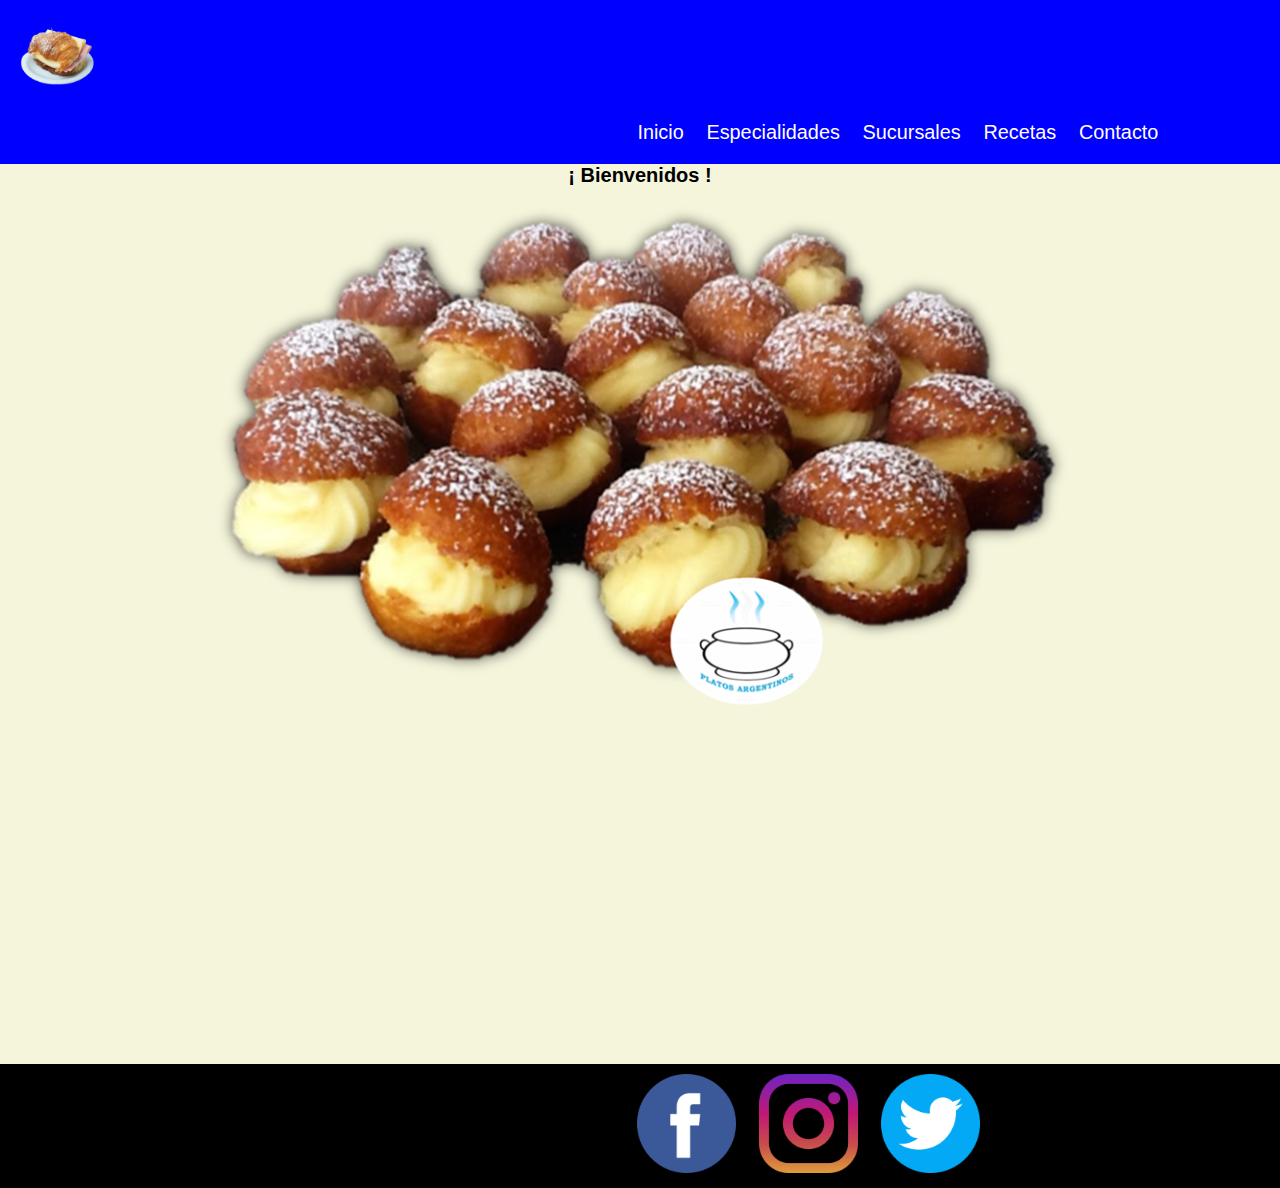
<file: index.html>
<!DOCTYPE html>
<html lang="es">
  <head>
    <meta charset="UTF-8" />
    <meta http-equiv="X-UA-Compatible" content="IE=edge" />
    <meta name="viewport" content="width=device-width, initial-scale=1.0" />
    <title>Inicio</title>
    <link rel="stylesheet" href="./css/style.css" />
  </head>
  <body>
    <header>
      <nav class="nav">
        <img
          class="nav__logo"
          src="./assets/imgs/logo.png"
          alt="icono pagina"
        />
        <ul class="nav__list">
          <li>
            <a class="nav__link" href="./">Inicio</a>
          </li>
          <li>
            <a class="nav__link" href="./pages/especialidades.html"
              >Especialidades</a
            >
          </li>
          <li>
            <a class="nav__link" href="./pages/sucursales.html">Sucursales</a>
          </li>
          <li>
            <a class="nav__link" href="./pages/recetas.html">Recetas</a>
          </li>
          <li>
            <a class="nav__link" href="./pages/contacto.html">Contacto</a>
          </li>
        </ul>
      </nav>
    </header>
    <main>
      <section class="countainer">
        <h1>¡ Bienvenidos !</h1>
        <img class="" src="./assets/imgs/fondo_inicio.png" alt="fondo pagina" />
      </section>
    </main>
    <footer class="footer">
      <ul class="footer__list">
        <li class="footer__item">
          <a class="footer__link" href="https://www.facebook.com/"
            ><img
              class="footer__logo"
              src="../assets/imgs/facebook.png"
              alt="icono facebook"
          /></a>
        </li>
        <li class="footer__item">
          <a class="footer__link" href="https://www.instagram.com/"
            ><img
              class="footer__logo"
              src="../assets/imgs/instagram.png"
              alt="icono instagram"
          /></a>
        </li>
        <li class="footer__item">
          <a class="footer__link" href="https://twitter.com/"
            ><img
              class="footer__logo"
              src="../assets/imgs/twitter.png"
              alt="icono twitter"
          /></a>
        </li>
      </ul>
    </footer>
  </body>
</html>
</file>
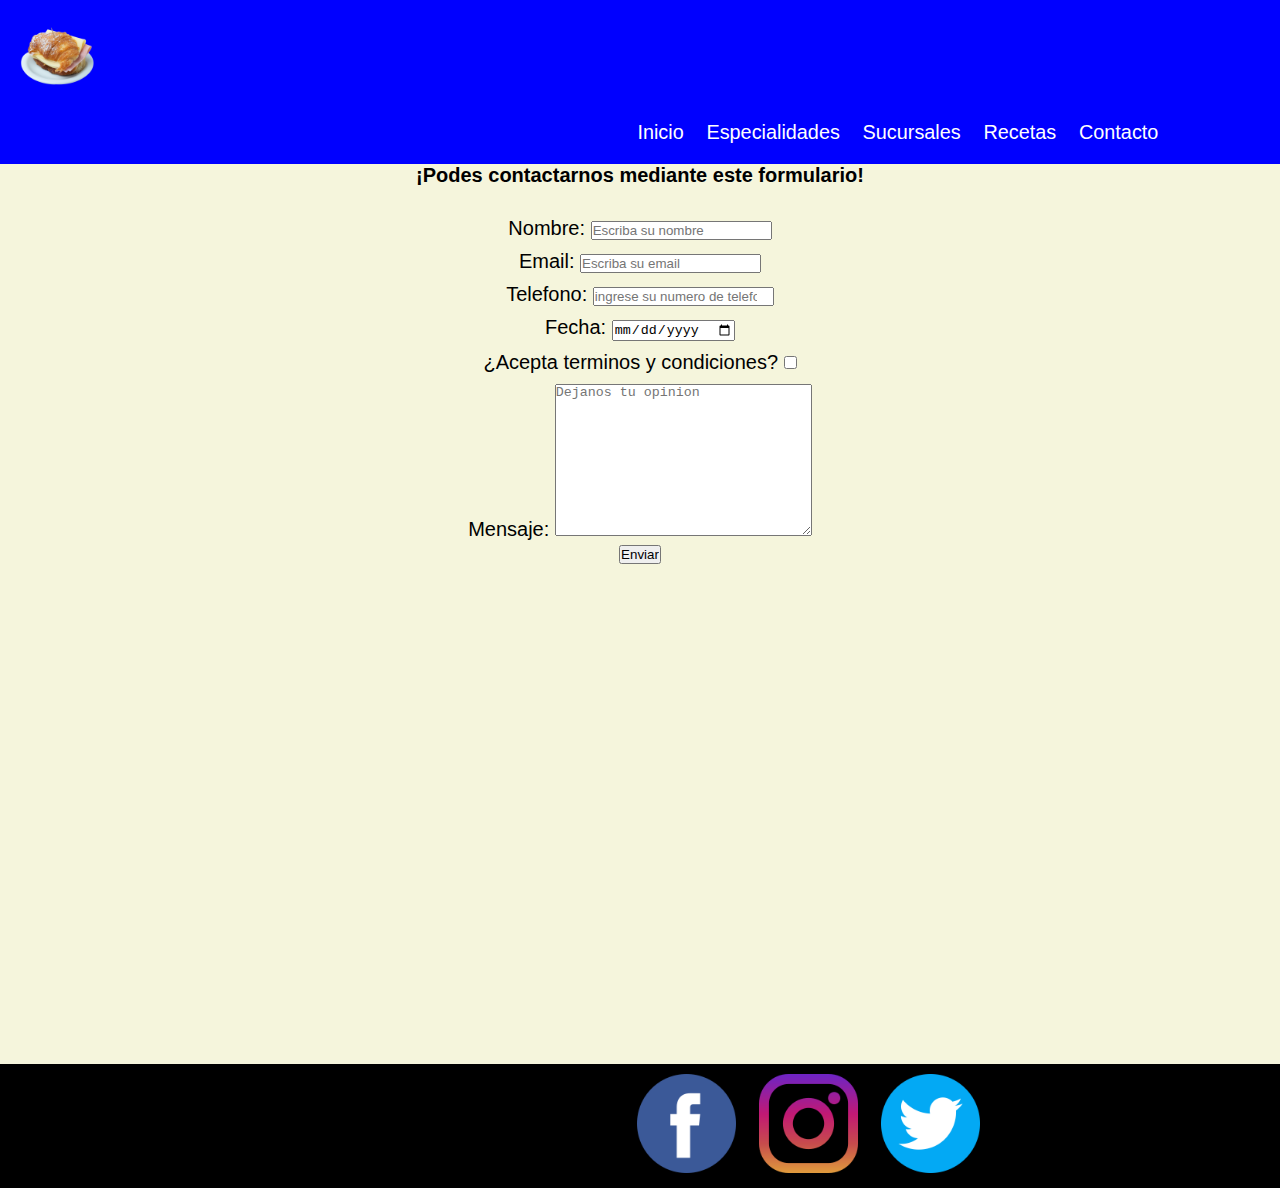
<file: pages/contacto.html>
<!DOCTYPE html>
<html lang="es">
  <head>
    <meta charset="UTF-8" />
    <meta name="viewport" content="width=device-width, initial-scale=1.0" />
    <title> contacto </title>
    <link rel="stylesheet" href="../css/style.css" />
  </head>
  <body>
    <header>
      <nav class="nav">
        <img
          class="nav__logo"
          src="../assets/imgs/logo.png"
          alt="icono pagina"
        />
        <ul class="nav__list">
          <li>
            <a class="nav__link" href="../">Inicio</a>
          </li>
          <li>
            <a class="nav__link" href="especialidades.html">Especialidades</a>
          </li>
          <li>
            <a class="nav__link" href="sucursales.html">Sucursales</a>
          </li>
          <li>
            <a class="nav__link" href="recetas.html">Recetas</a>
          </li>
          <li>
            <a class="nav__link" href="contacto.html">Contacto</a>
          </li>
        </ul>
      </nav>
    </header>
    <section class="countainer">
        <h1>¡Podes contactarnos mediante este formulario!</h1>
        <form class="form_contacto">
          <div>
            <label for="nombre">Nombre:</label>
            <input type="text" name="nombre" placeholder="Escriba su nombre">
          </div>
          <div>
            <label for="email">Email:</label>
            <input type="email" name="email" placeholder="Escriba su email">
          </div>
          <div>
            <label for="tel">Telefono:</label>
            <input type="number" name="tel" placeholder="ingrese su numero de telefono">
          </div>
          <div>
            <label for="date">Fecha:</label>
            <input type="date">
          </div>
          <div>
            <label for="checkbox">¿Acepta terminos y condiciones?</label>
            <input type="checkbox" name="checkbox">
          </div>
          <div>
            <label for="mensaje">Mensaje:</label>
            <textarea  cols="30" rows="10" placeholder="Dejanos tu opinion"></textarea>
          </div>
          <input type="submit" value="Enviar">
        </form>
      </body>
      </section>
    </main>
    <footer class="footer">
      <ul class="footer__list">
        <li class="footer__item">
          <a class="footer__link" href="https://www.facebook.com/"
            ><img
              class="footer__logo"
              src="../assets/imgs/facebook.png"
              alt="icono facebook"
          /></a>
        </li>
        <li class="footer__item">
          <a class="footer__link" href="https://www.instagram.com/"
            ><img
              class="footer__logo"
              src="../assets/imgs/instagram.png"
              alt="icono instagram"
          /></a>
        </li>
        <li class="footer__item">
          <a class="footer__link" href="https://twitter.com/"
            ><img
              class="footer__logo"
              src="../assets/imgs/twitter.png"
              alt="icono twitter"
          /></a>
        </li>
      </ul>
    </footer>
  </body>
</html>
</file>
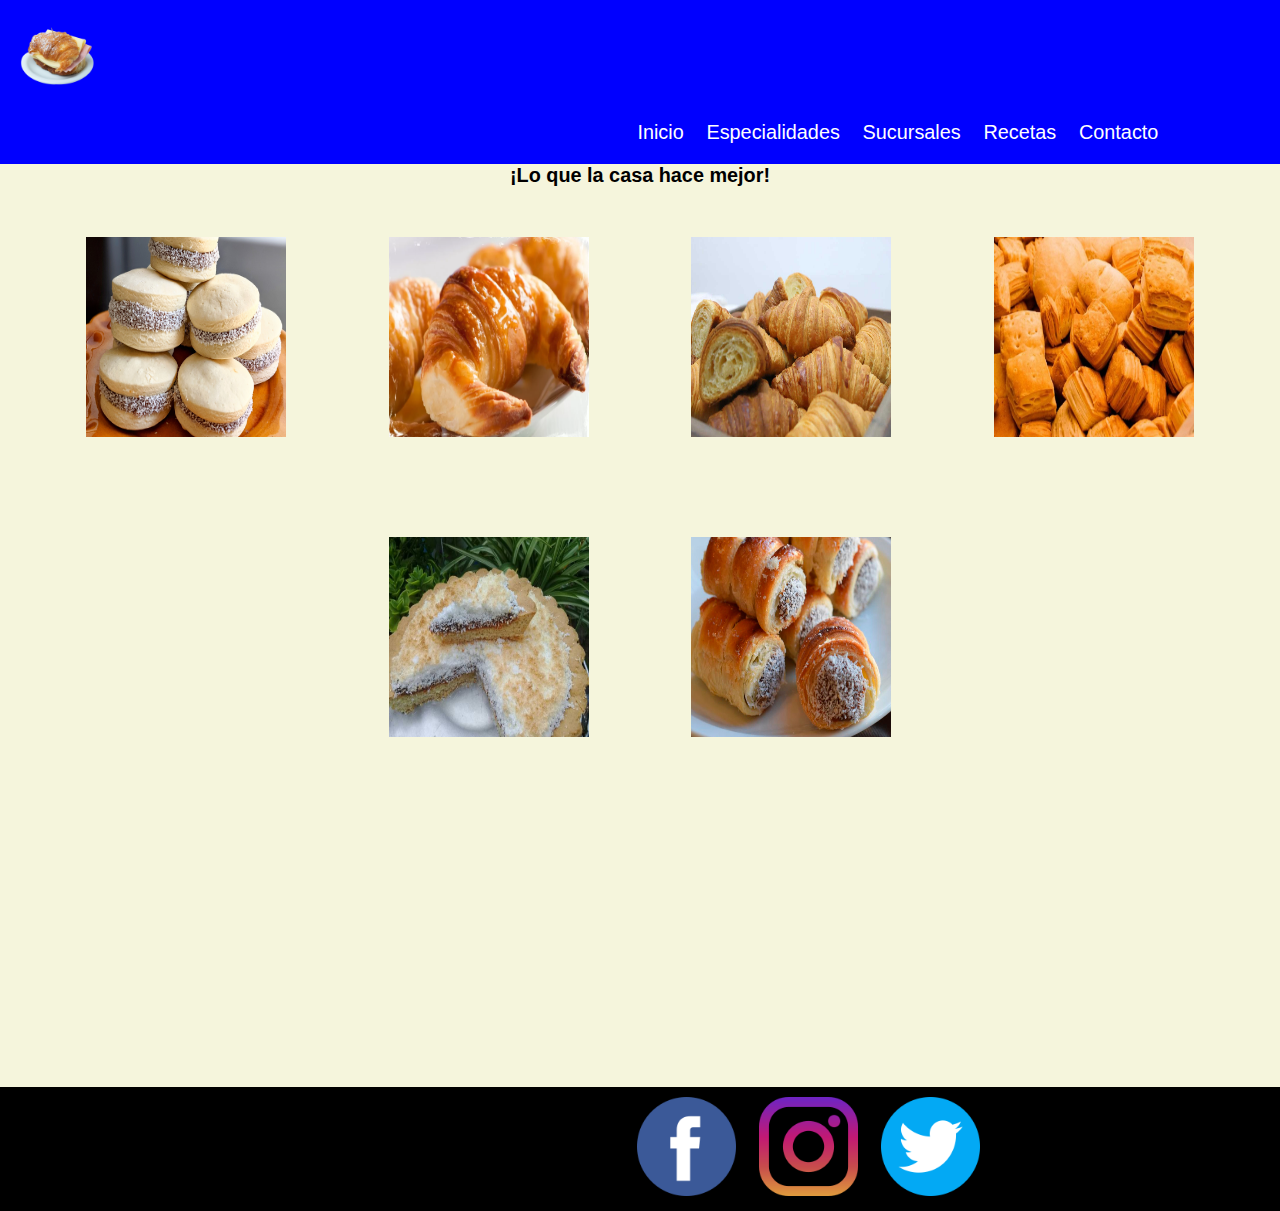
<file: pages/especialidades.html>
<!DOCTYPE html>
<html lang="es">
  <head>
    <meta charset="UTF-8" />
    <meta name="viewport" content="width=device-width, initial-scale=1.0" />
    <title> Especialidades </title>
    <link rel="stylesheet" href="../css/style.css" />
  </head>
  <body>
    <header>
      <nav class="nav">
        <img
          class="nav__logo"
          src="../assets/imgs/logo.png"
          alt="icono pagina"
        />
        <ul class="nav__list">
          <li>
            <a class="nav__link" href="../">Inicio</a>
          </li>
          <li>
            <a class="nav__link" href="especialidades.html">Especialidades</a>
          </li>
          <li>
            <a class="nav__link" href="sucursales.html">Sucursales</a>
          </li>
          <li>
            <a class="nav__link" href="recetas.html">Recetas</a>
          </li>
          <li>
            <a class="nav__link" href="contacto.html">Contacto</a>
          </li>
        </ul>
      </nav>
    </header>
    <main class="main">
      <h1>¡Lo que la casa hace mejor!</h1>
      <section class="countainer">
        <section class="box">
          <img
            class="boxImg"
            src="../assets/imgs/alfajores_maicena.png"
            alt="alfajores de maicena"
          />
        </section>
        <section class="box">
          <img
            class="boxImg"
            src="../assets/imgs/medialuna_manteca.png"
            alt="medialuna de manteca"
          />
        </section>
        <section class="box">
          <img
            class="boxImg"
            src="../assets/imgs/medialuna_grasa.jpg"
            alt="medialuna de grasa"
          />
        </section>
        <section class="box">
          <img
            class="boxImg"
            src="../assets/imgs/criollito_grasa.jpg"
            alt="criollito de grasa"
          />
        </section>
        <section class="box">
          <img
            class="boxImg"
            src="../assets/imgs/tarta_coco.jpg"
            alt="tarta de coco"
          />
        </section>
        <section class="box">
          <img
            class="boxImg"
            src="../assets/imgs/canoncito_dulce.jpg"
            alt="cañoncitos de dulce de leche"
          />
        </section>
      </section>
    </main>
    <footer class="footer">
      <ul class="footer__list">
        <li class="footer__item">
          <a class="footer__link" href="https://www.facebook.com/"
            ><img
              class="footer__logo"
              src="../assets/imgs/facebook.png"
              alt="icono facebook"
          /></a>
        </li>
        <li class="footer__item">
          <a class="footer__link" href="https://www.instagram.com/"
            ><img
              class="footer__logo"
              src="../assets/imgs/instagram.png"
              alt="icono instagram"
          /></a>
        </li>
        <li class="footer__item">
          <a class="footer__link" href="https://twitter.com/"
            ><img
              class="footer__logo"
              src="../assets/imgs/twitter.png"
              alt="icono twitter"
          /></a>
        </li>
      </ul>
    </footer>
  </body>
</html>
</file>
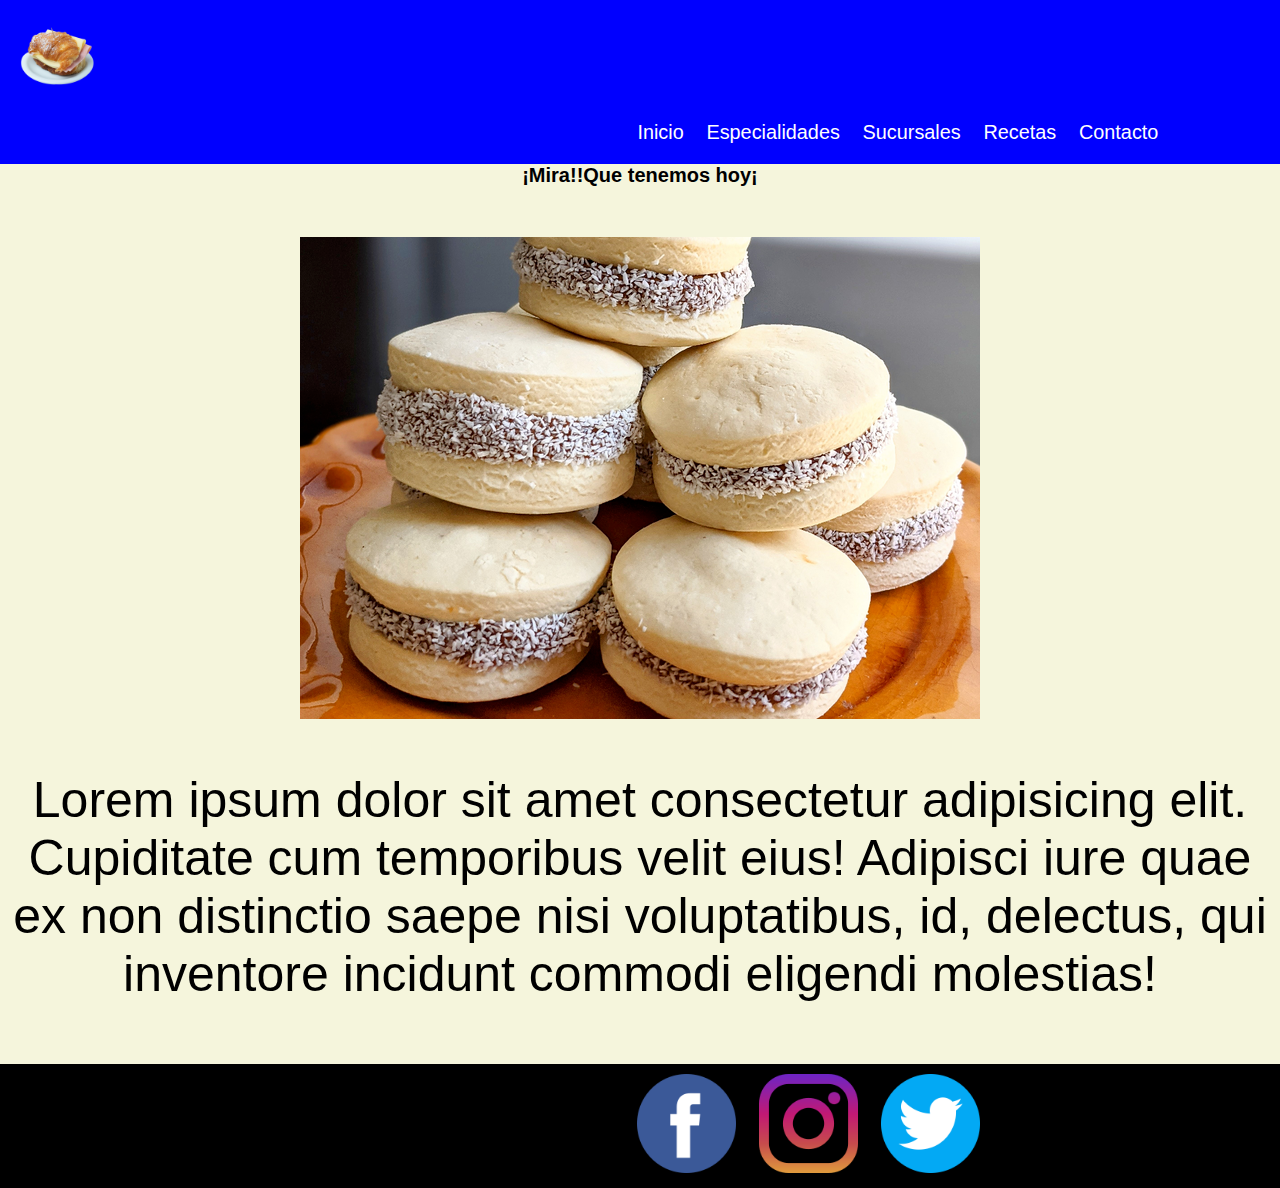
<file: pages/recetas.html>
<!DOCTYPE html>
<html lang="es">
  <head>
    <meta charset="UTF-8" />
    <meta name="viewport" content="width=device-width, initial-scale=1.0" />
    <title> Recetas </title>
    <link rel="stylesheet" href="../css/style.css" />
  </head>
  <body>
    <header>
      <nav class="nav">
        <img
          class="nav__logo"
          src="../assets/imgs/logo.png"
          alt="icono pagina"
        />
        <ul class="nav__list">
          <li>
            <a class="nav__link" href="../">Inicio</a>
          </li>
          <li>
            <a class="nav__link" href="especialidades.html">Especialidades</a>
          </li>
          <li>
            <a class="nav__link" href="sucursales.html">Sucursales</a>
          </li>
          <li>
            <a class="nav__link" href="recetas.html">Recetas</a>
          </li>
          <li>
            <a class="nav__link" href="contacto.html">Contacto</a>
          </li>
        </ul>
      </nav>
    </header>
    <main>
      <section class="countainer">
        <h1>¡Mira!!Que tenemos hoy¡</h1>
        <article class="box_sucursales">
          <img src="../assets/imgs/alfajores_maicena.png" alt="Alfajores" />
        </article>
        <aside>
          Lorem ipsum dolor sit amet consectetur adipisicing elit. Cupiditate
          cum temporibus velit eius! Adipisci iure quae ex non distinctio saepe
          nisi voluptatibus, id, delectus, qui inventore incidunt commodi
          eligendi molestias!
        </aside>
      </section>
    </main>
    <footer class="footer">
      <ul class="footer__list">
        <li class="footer__item">
          <a class="footer__link" href="https://www.facebook.com/"
            ><img
              class="footer__logo"
              src="../assets/imgs/facebook.png"
              alt="icono facebook"
          /></a>
        </li>
        <li class="footer__item">
          <a class="footer__link" href="https://www.instagram.com/"
            ><img
              class="footer__logo"
              src="../assets/imgs/instagram.png"
              alt="icono instagram"
          /></a>
        </li>
        <li class="footer__item">
          <a class="footer__link" href="https://twitter.com/"
            ><img
              class="footer__logo"
              src="../assets/imgs/twitter.png"
              alt="icono twitter"
          /></a>
        </li>
      </ul>
    </footer>
  </body>
</html>
</file>
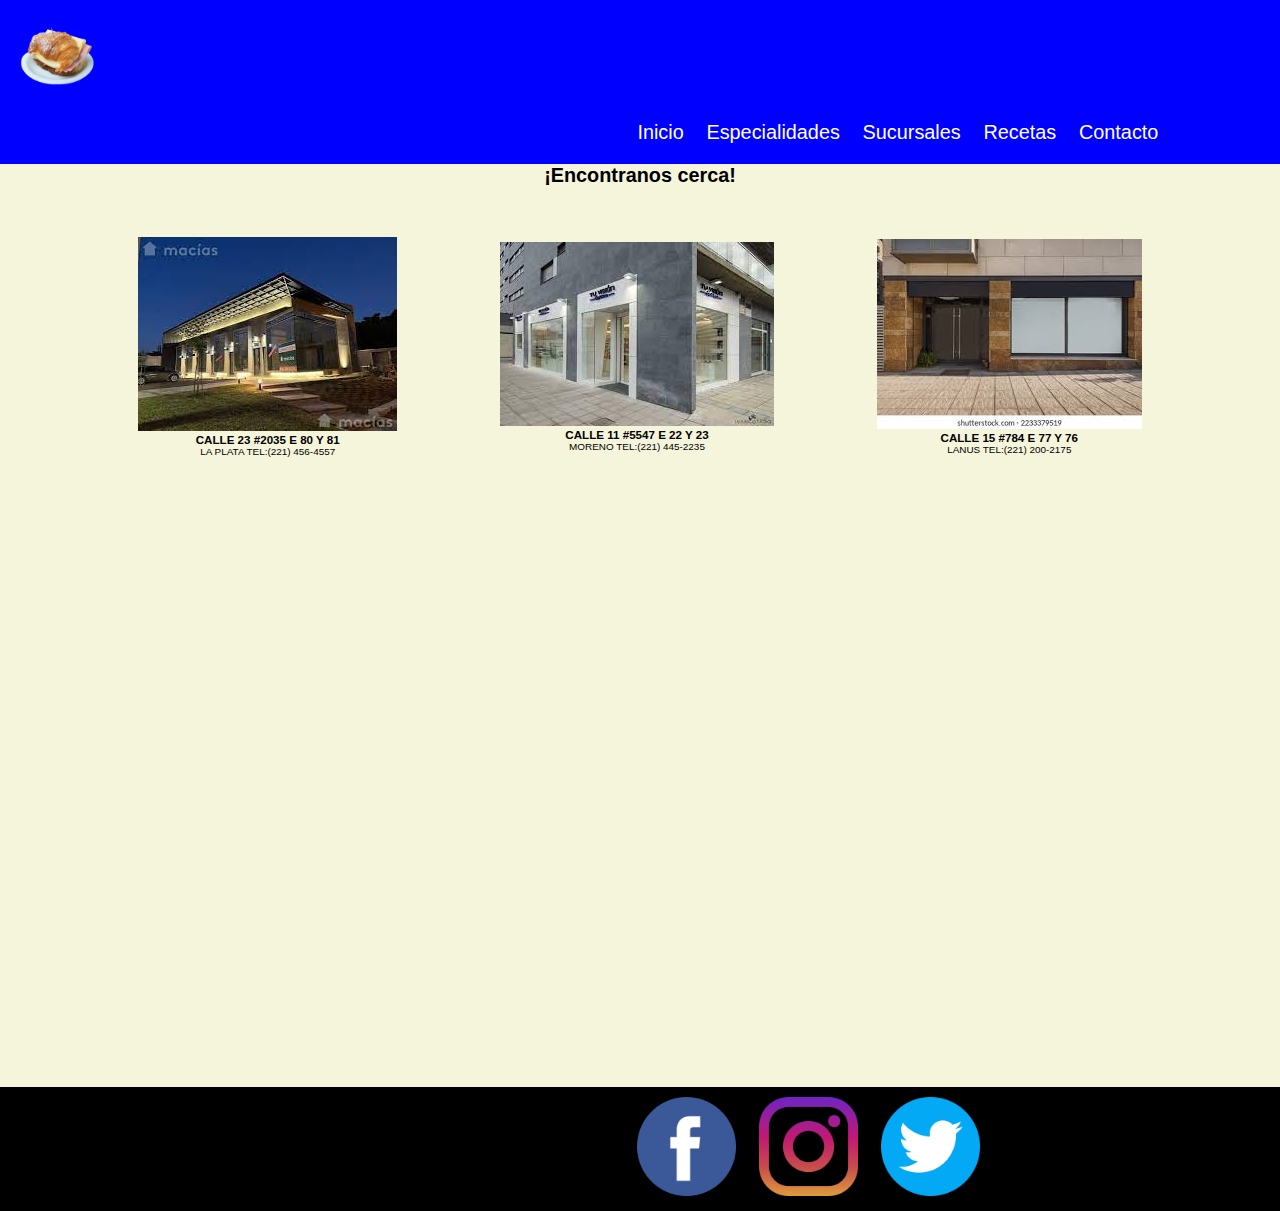
<file: pages/sucursales.html>
<!DOCTYPE html>
<html lang="es">
  <head>
    <meta charset="UTF-8" />
    <meta name="viewport" content="width=device-width, initial-scale=1.0" />
    <title> Sucursales </title>
    <link rel="stylesheet" href="../css/style.css" />
  </head>
  <body>
    <header>
      <nav class="nav">
        <img
          class="nav__logo"
          src="../assets/imgs/logo.png"
          alt="icono pagina"
        />
        <ul class="nav__list">
          <li>
            <a class="nav__link" href="../">Inicio</a>
          </li>
          <li>
            <a class="nav__link" href="especialidades.html">Especialidades</a>
          </li>
          <li>
            <a class="nav__link" href="sucursales.html">Sucursales</a>
          </li>
          <li>
            <a class="nav__link" href="recetas.html">Recetas</a>
          </li>
          <li>
            <a class="nav__link" href="contacto.html">Contacto</a>
          </li>
        </ul>
      </nav>
    </header>
    <main>
      <h1>¡Encontranos cerca!</h1>
      <section class="countainer">
        <article class="box_sucursales">
          <img src="../assets/imgs/sucursal_1.jpg" alt="sucursal la plata" />
          <h3>CALLE 23 #2035 E 80 Y 81</h3>
          <p>LA PLATA TEL:(221) 456-4557</p>
        </article>
        <article class="box_sucursales">
          <img src="../assets/imgs/sucursal_2.jpg" alt="sucursal moreno" />
          <h3>CALLE 11 #5547 E 22 Y 23</h3>
          <p>MORENO TEL:(221) 445-2235</p>
        </article>
        <article class="box_sucursales">
          <img src="../assets/imgs/sucursal_3.jpg" alt="sucursal lanus" />
          <h3>CALLE 15 #784 E 77 Y 76</h3>
          <p>LANUS TEL:(221) 200-2175</p>
        </article>
      </section>
    </main>
    <footer class="footer">
      <ul class="footer__list">
        <li class="footer__item">
          <a class="footer__link" href="https://www.facebook.com/"
            ><img
              class="footer__logo"
              src="../assets/imgs/facebook.png"
              alt="icono facebook"
          /></a>
        </li>
        <li class="footer__item">
          <a class="footer__link" href="https://www.instagram.com/"
            ><img
              class="footer__logo"
              src="../assets/imgs/instagram.png"
              alt="icono instagram"
          /></a>
        </li>
        <li class="footer__item">
          <a class="footer__link" href="https://twitter.com/"
            ><img
              class="footer__logo"
              src="../assets/imgs/twitter.png"
              alt="icono twitter"
          /></a>
        </li>
      </ul>
    </footer>
  </body>
</html>
</file>
<file: css/style.css>
* {
  margin: 0;
  padding: 0;
  box-sizing: border-box;
}
body {
  font-family: "Nunito", sans-serif;
}
html {
  font-size: 62%;
}
a {
  text-decoration: none;
  font-size: 2rem;
}

header {
  background-color: blue;
}
.nav {
  padding: 10px;
}
.nav__logo {
  max-width: 10rem;
}
.nav__list {
  list-style: none;
  display: inline-block;
  margin-left: 49%;
}
.nav__list li {
  display: inline-block;
  padding: 10px;
}
.nav__link {
  text-decoration: none;
  color: white;
}

main {
  text-align: center;
}

main a {
  background-color: beige;
}

main h1 {
  background-color: beige;
}

main aside {
  display: inline-block;
  font-size: 50px;
}
.countainer {
  display: inline-block;
  background-color: beige;
  width: 100%;
  height: 100vh;
}

.countainer H1 {
  text-align: center;
  font-size: 20px;
}

.form_contacto div {
  margin-top: 10px;
}
.form_contacto {
  text-align: center;
  font-size: 20px;
  margin-top: 30px;
}

.box_sucursales {
  display: inline-block;
  margin: 50px;
  vertical-align: middle;
}

.box {
  display: inline-block;
  width: 200px;
  height: 200px;
  margin: 50px;
}

.boxImg {
  width: 200px;
  height: 200px;
}

.main,
.main__img {
  max-width: 100%;
}

footer {
  background-color: black;
}

.footer__list {
  list-style: none;
  display: inline-block;
  margin-left: 49%;
}
.footer li {
  display: inline-block;
  padding: 10px;
}
.footer__logo {
  max-width: 10rem;
}
</file>
